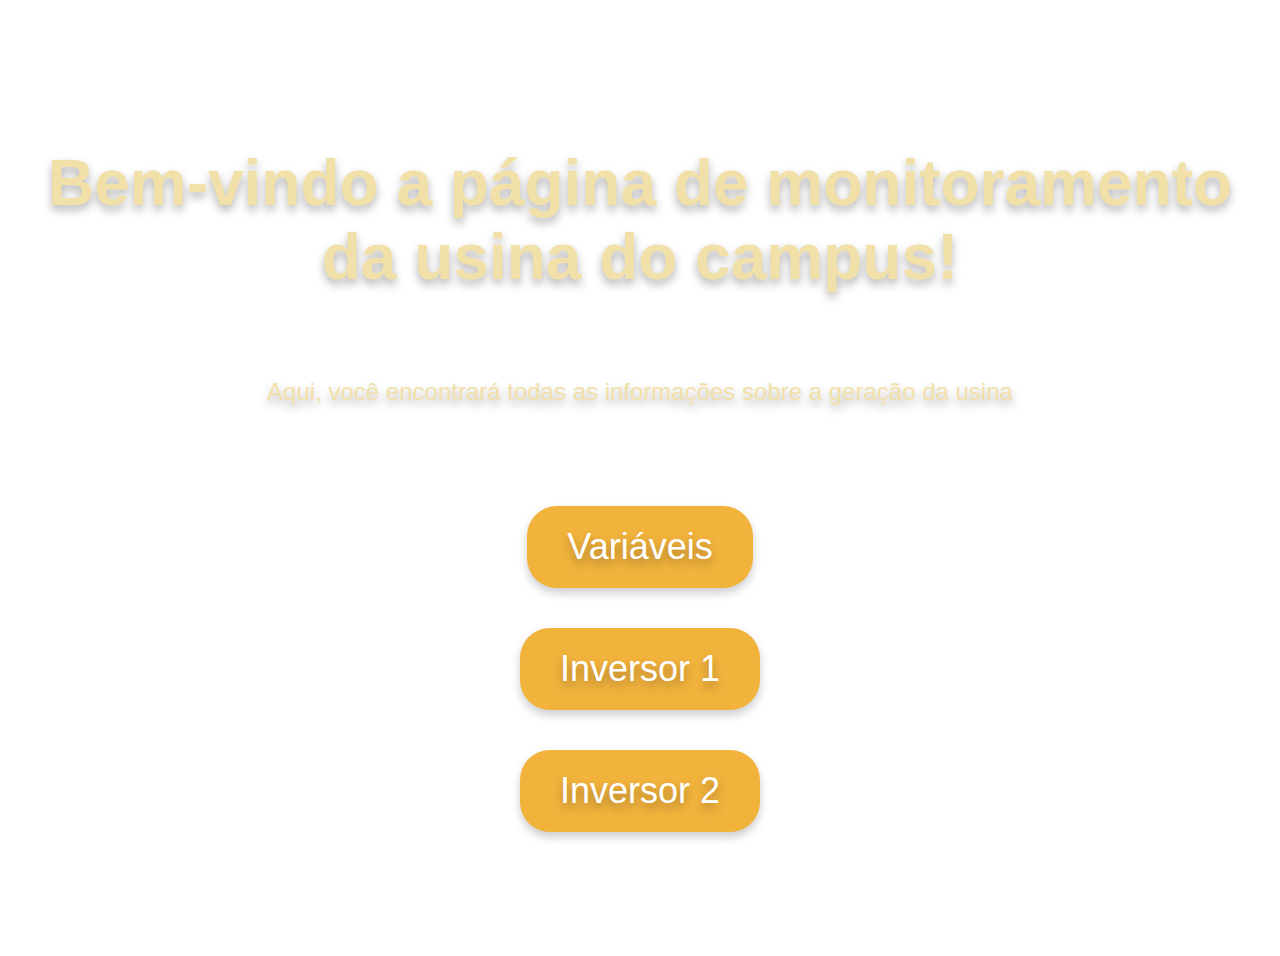
<file: index.html>
<!DOCTYPE html>
<html>
  <head>
    <meta charset="UTF-8">
    <title>Usina do Campus</title>
    <style>
      body {
        background: url('https://img.freepik.com/fotos-gratis/nuvem-no-ceu-azul_1232-3108.jpg?w=740&t=st=1681493662~exp=1681494262~hmac=2fdc5dbe1d3ec2b454f2fd05cb08100e4da4986a53c4480d504a634e35db6faa') no-repeat center center fixed;
        background-size: cover;
        font-family: Arial, sans-serif;
      }
      .container {
        max-width: 1200px;
        margin: 0 auto;
        padding: 20px;
        display: flex;
        flex-direction: column;
        justify-content: center;
        align-items: center;
        height: 100vh;
      }
      h1 {
        font-size: 64px;
        color: #F2E0A9;
        text-align: center;
        margin-bottom: 60px;
        text-shadow: 0px 5px 10px rgba(0, 0, 0, 0.3);
      }
      p {
        font-size: 24px;
        color: #F2E0A9;
        text-align: center;
        margin-bottom: 80px;
        max-width: 800px;
        text-shadow: 0px 5px 10px rgba(0, 0, 0, 0.3);
      }
      .botao {
        display: inline-block;
        background-color: #F2B33D;
        color: #FFF;
        padding: 20px 40px;
        margin: 20px;
        border: none;
        border-radius: 30px;
        font-size: 36px;
        text-decoration: none;
        transition: all 0.3s ease;
        box-shadow: 0 5px 10px rgba(0,0,0,0.2);
        text-shadow: 0px 5px 10px rgba(0, 0, 0, 0.3);
      }
      .botao:hover {
        background-color: #ECA400;
        transform: translateY(-5px);
      }
      .botao:focus {
        outline: none;
      }
    </style>
  </head>
  <body>
    <div class="container">
      <h1>Bem-vindo a página de monitoramento da usina do campus!</h1>
      <p>Aqui, você encontrará todas as informações sobre a geração da usina</p>
      <button onclick="openPopup('estudos')" class="botao">Variáveis</button>
      <button onclick="openPopup('inversor2')" class="botao">Inversor 1</button>
      <button onclick="openPopup('inversor3')" class="botao">Inversor 2</button>
    </div>

    <script>
      function openPopup(inversor) {
        window.open(inversor + '.html', 'popup', 'width=600,height=400');
      }
    </script>
  </body>
</html>
</file>
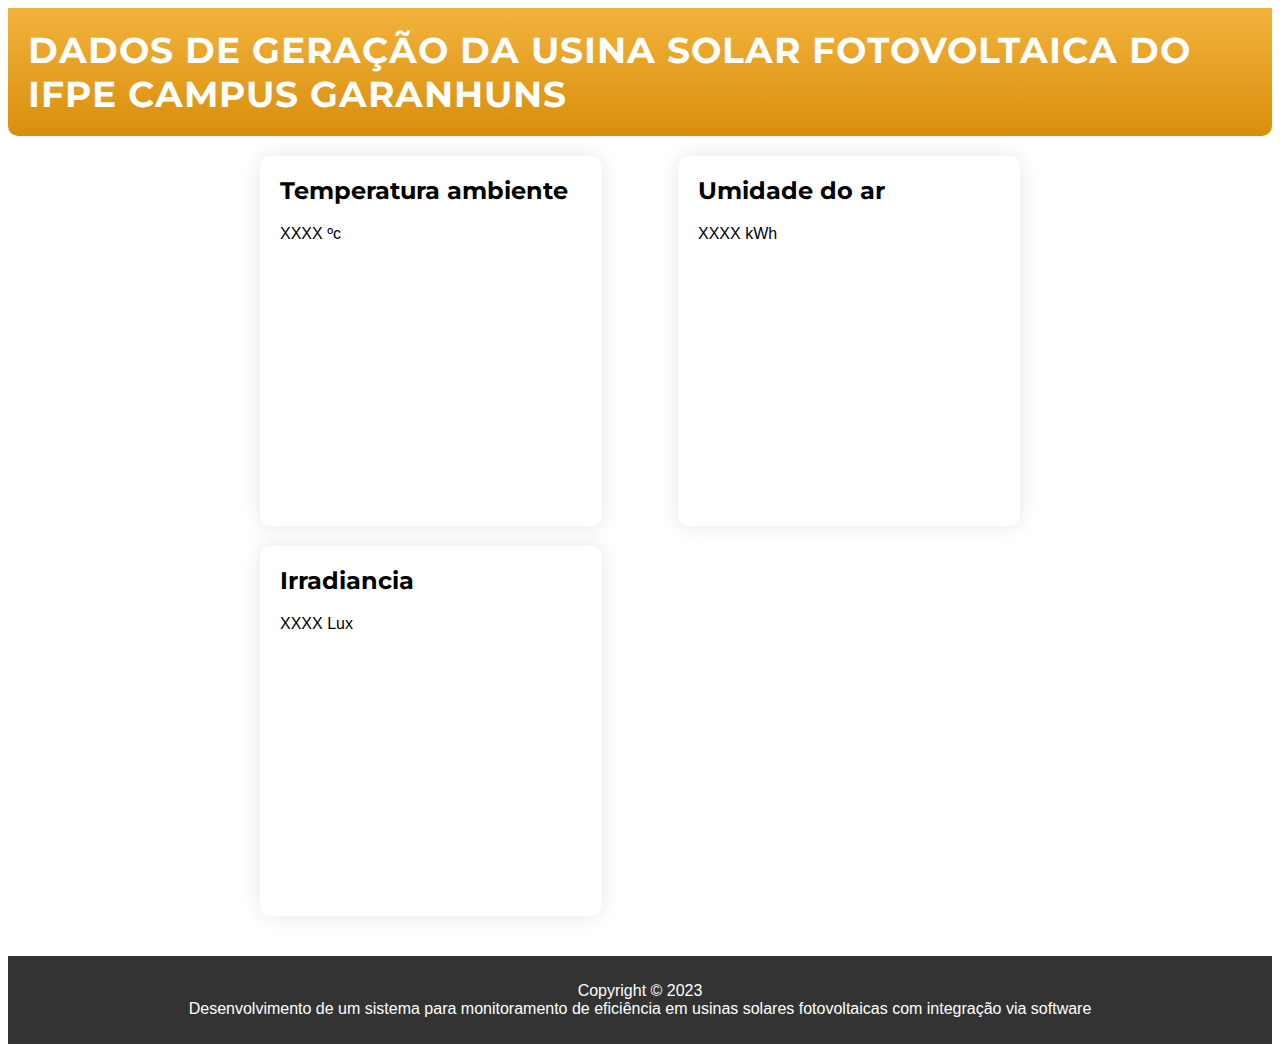
<file: estudos.html>
<!DOCTYPE html>
<html lang="pt-br">

<head>
  <meta charset="UTF-8">
  <title>Dados de geração da usina solar fotovoltaica do IFPE Campus Garanhuns</title>
  <link rel="stylesheet" href="style.css">
</head>

<body>
  <header>
    <h1>Dados de geração da usina solar fotovoltaica do IFPE Campus Garanhuns</h1>
  </header>
  
  <main>
  
    <section>
        <h2>Temperatura ambiente</h2>
        <p>XXXX ºc</p>
      </section>

      <section>
        <h2>Umidade do ar</h2>
        <p>XXXX kWh</p>
      </section>

      <section>
        <h2>Irradiancia</h2>
        <p>XXXX Lux</p>
      </section>
  </main>
  
  <footer>
    <p>Copyright © 2023
      <br>Desenvolvimento de um sistema para monitoramento de eficiência em usinas solares fotovoltaicas com integração via software</p>
  </footer>
</body>

</html>
</file>
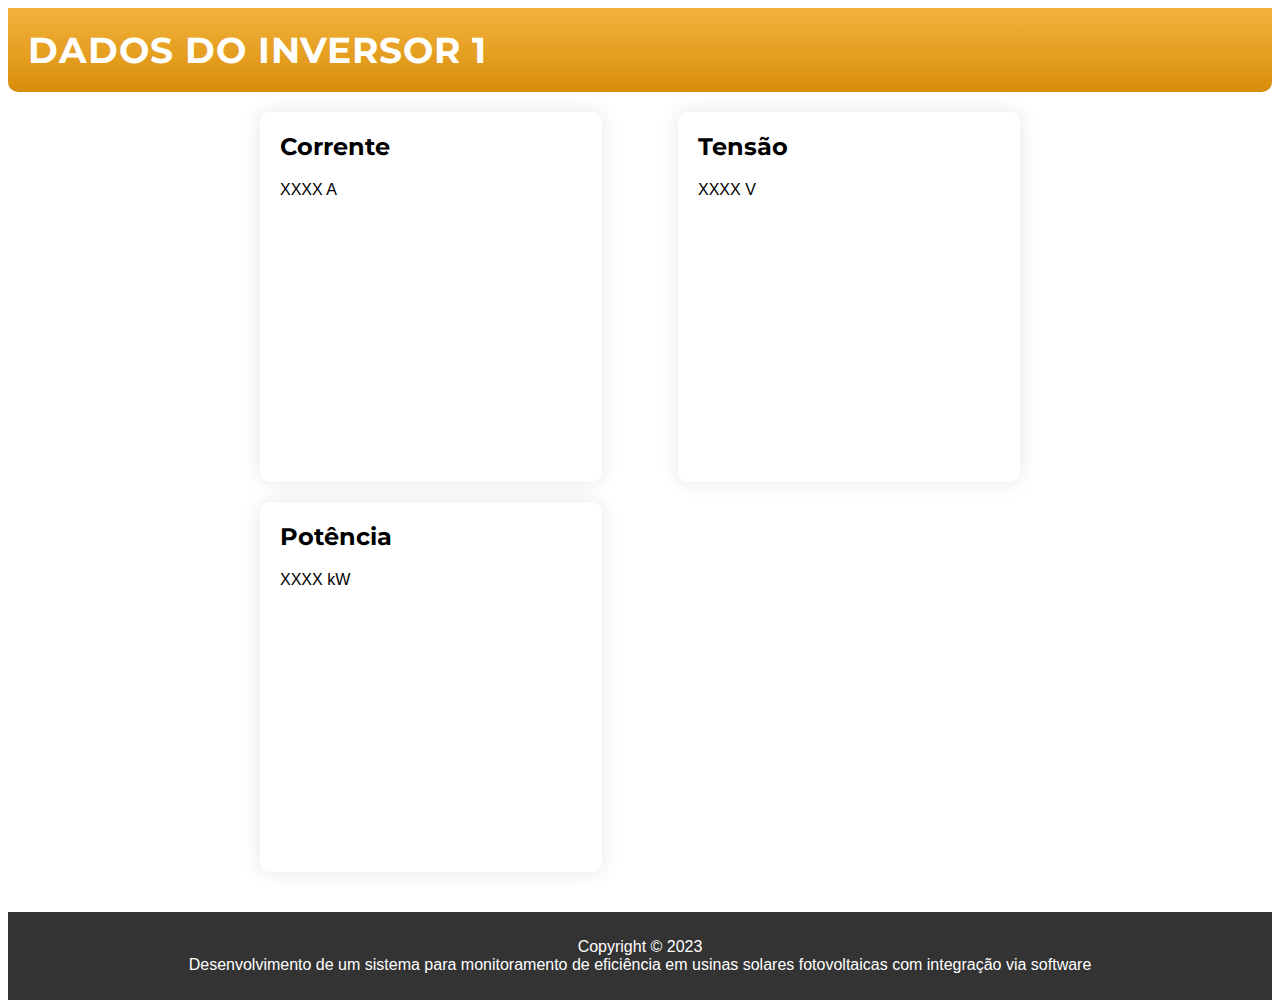
<file: inversor2.html>
<!DOCTYPE html>
<html lang="pt-br">

<head>
  <meta charset="UTF-8">
  <title>Dados do inversor 1</title>
  <link rel="stylesheet" href="style.css">
</head>

<body>
  <header>
    <h1>Dados do inversor 1</h1>
  </header>
  
  <main>
    <section>
      <h2>Corrente</h2>
      <p>XXXX A</p>
    </section>
    
    <section>
      <h2>Tensão</h2>
      <p>XXXX V</p>
    </section>
    
    <section>
      <h2>Potência</h2>
      <p>XXXX kW</p>
    </section>
    
  </main>
  
  <footer>
    <p>Copyright © 2023
      <br>Desenvolvimento de um sistema para monitoramento de eficiência em usinas solares fotovoltaicas com integração via software</p>
  </footer>
</body>

</html>
</file>
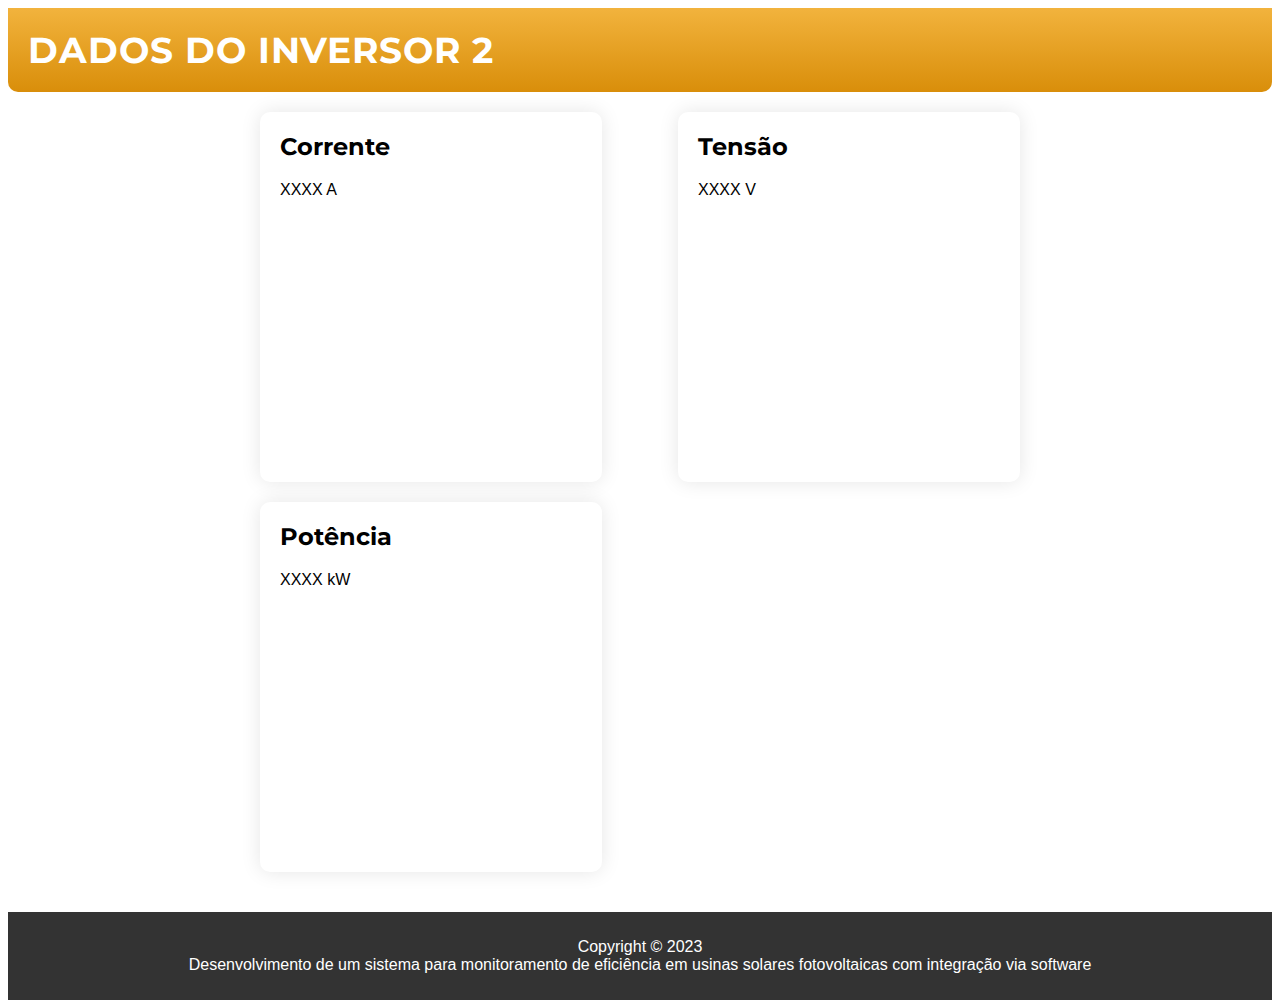
<file: inversor3.html>
<!DOCTYPE html>
<html lang="pt-br">

<head>
  <meta charset="UTF-8">
  <title>Dados do inversor 2</title>
  <link rel="stylesheet" href="style.css">
</head>

<body>
  <header>
    <h1>Dados do inversor 2</h1>
  </header>
  
  <main>
    <section>
      <h2>Corrente</h2>
      <p>XXXX A</p>
    </section>
    
    <section>
      <h2>Tensão</h2>
      <p>XXXX V</p>
    </section>
    
    <section>
      <h2>Potência</h2>
      <p>XXXX kW</p>
    </section>
    
  </main>
  
  <footer>
    <p>Copyright © 2023
      <br>Desenvolvimento de um sistema para monitoramento de eficiência em usinas solares fotovoltaicas com integração via software</p>
  </footer>
</body>

</html>
</file>
<file: style.css>
@import url('https://fonts.googleapis.com/css?family=Montserrat&display=swap');

* {
  box-sizing: border-box;
}

body {
  background: url('https://img.freepik.com/fotos-gratis/nuvem-no-ceu-azul_1232-3108.jpg?w=740&t=st=1681493662~exp=1681494262~hmac=2fdc5dbe1d3ec2b454f2fd05cb08100e4da4986a53c4480d504a634e35db6faa') no-repeat center center fixed;
  background-size: cover;
  font-family: Arial, sans-serif;
}

header {
  background-color: #F2B33D;
  color: white;
  padding: 20px;
  border-radius: 0 0 10px 10px;
  background: linear-gradient(to bottom, #F2B33D, #D98E0A);
}

h1 {
  margin: 0;
  font-family: 'Montserrat', sans-serif;
  font-weight: bold;
  font-size: 36px;
  text-transform: uppercase;
  letter-spacing: 1px;
}

main {
  max-width: 800px;
  margin: 0 auto;
  padding: 20px;
  display: flex;
  flex-wrap: wrap;
  justify-content: space-between;
  height: calc(100vh - 80px);
}

section {
  width: 45%;
  background-color: white;
  padding: 20px;
  margin-bottom: 20px;
  box-shadow: 0px 0px 20px rgba(0, 0, 0, 0.1);
  border-radius: 10px;
}

section:hover {
  box-shadow: 0px 0px 30px rgba(0, 0, 0, 0.2);
  transform: translateY(-5px);
}

h2 {
  margin-top: 0;
  font-family: 'Montserrat', sans-serif;
  font-weight: bold;
  font-size: 24px;
}

footer {
  background-color: #333333;
  color: white;
  text-align: center;
  padding: 10px;
  background-image: url('https://img.freepik.com/fotos-gratis/nuvem-no-ceu-azul_1232-3108.jpg?w=740&t=st=1681493662~exp=1681494262~hmac=2fdc5dbe1d3ec2b454f2fd05cb08100e4da4986a53c4480d504a634e35db6faa')no-repeat center center fixed;
  background-size: cover;
}
</file>
